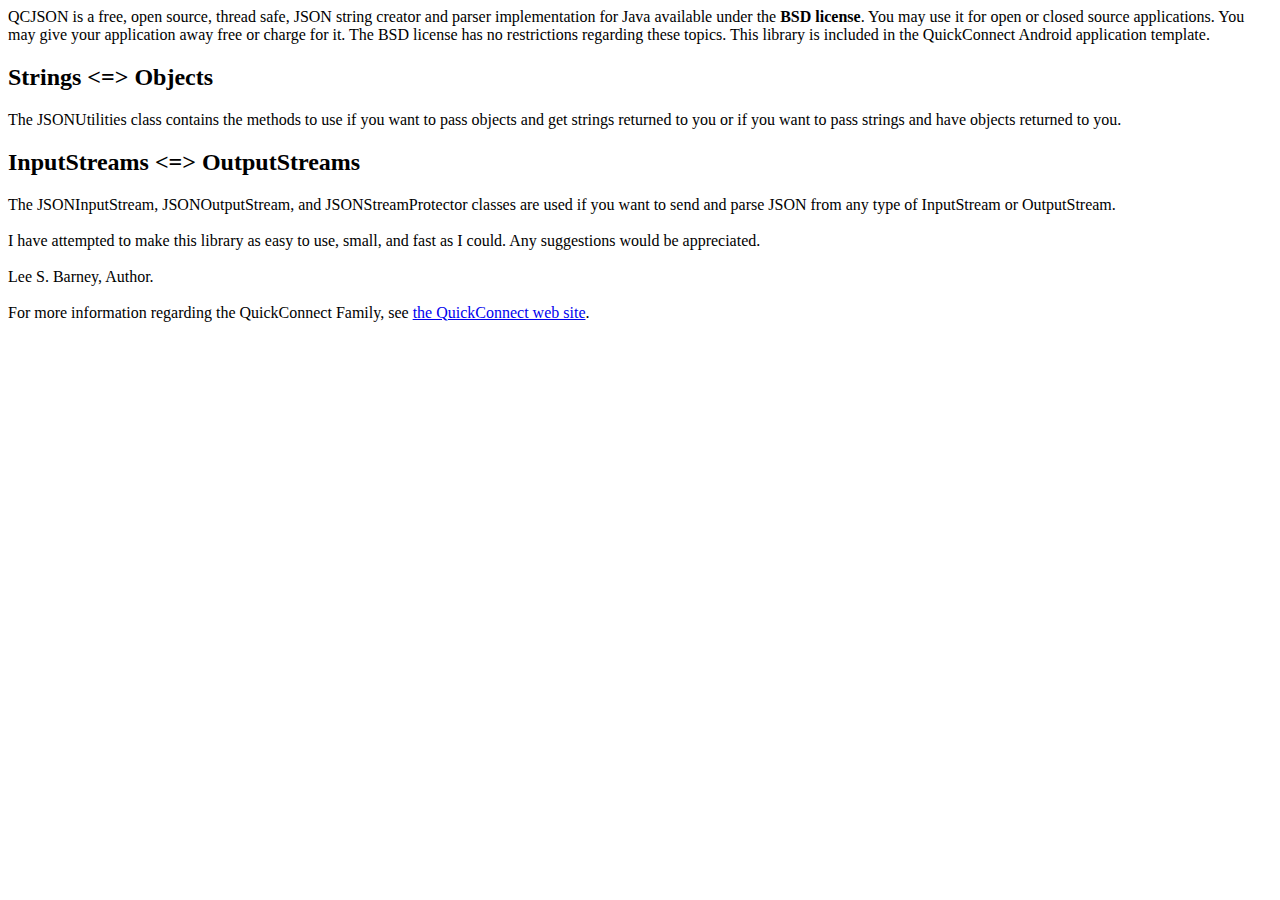
<file: workspacesLib/src/org/quickconnect/json/package.html>
<html><head></head><body>
QCJSON is a free, open source, thread safe, JSON string creator and parser implementation for Java available under the <b>BSD license</b>.  You may use it for open or closed source applications.  You may 
give your application away free or charge for it.  The BSD license has no restrictions regarding these topics.  This library is included in the QuickConnect Android application template.
<br/><h2>Strings <=> Objects</h2>
The JSONUtilities class contains the methods to use if you want to pass objects and get strings returned to you 
or if you want to pass strings and have objects returned to you.
<br/>
<h2>InputStreams <=> OutputStreams</h2>
The JSONInputStream, JSONOutputStream, and JSONStreamProtector classes are used if you want to send and parse JSON from 
any type of InputStream or OutputStream.
<br/><br/>
I have attempted to make this library as easy to use, small, and fast as I could.  Any suggestions would be appreciated.
<br></br>
Lee S. Barney, Author.
<br/><br/>
For more information regarding the QuickConnect Family, see <a href="http://www.quickconnectfamily.org" target="_top">the QuickConnect web site</a>.
</body></html>
</file>
